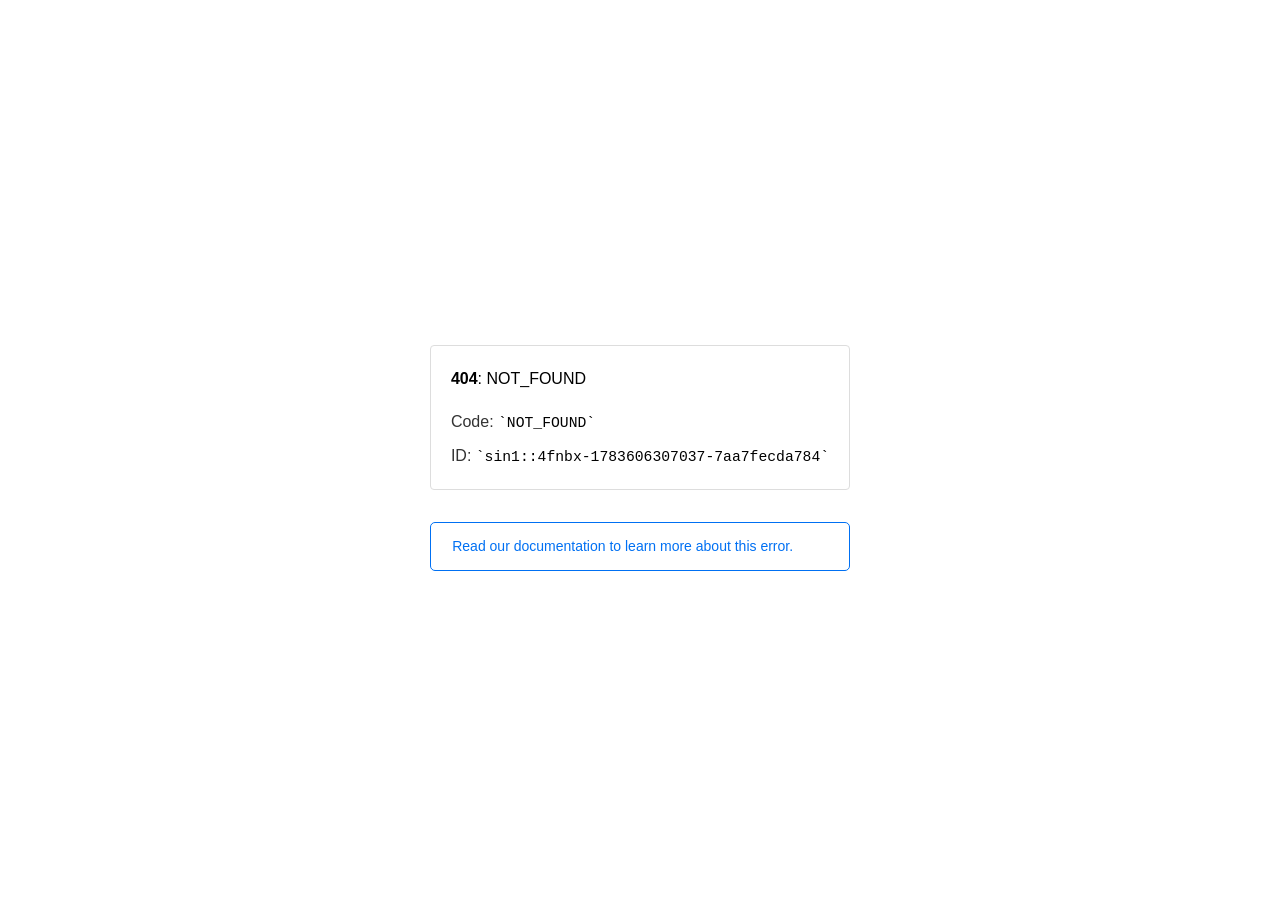
<file: assets/images/news/Smart learning price giving/image 3.html>
<!doctype html><html lang=en><meta charset=utf-8><meta name=viewport content="width=device-width,initial-scale=1"><meta name=theme-color content=#000><title>404: NOT_FOUND</title><style>html{font-size:62.5%;box-sizing:border-box;height:-webkit-fill-available}*,::after,::before{box-sizing:inherit}body{font-family:sf pro text,sf pro icons,helvetica neue,helvetica,arial,sans-serif;font-size:1.6rem;line-height:1.65;word-break:break-word;font-kerning:auto;font-variant:normal;-webkit-font-smoothing:antialiased;-moz-osx-font-smoothing:grayscale;text-rendering:optimizeLegibility;hyphens:auto;height:100vh;height:-webkit-fill-available;max-height:100vh;max-height:-webkit-fill-available;margin:0}::selection{background:#79ffe1}::-moz-selection{background:#79ffe1}a{cursor:pointer;color:#0070f3;text-decoration:none;transition:all .2s ease;border-bottom:1px solid #0000}a:hover{border-bottom:1px solid #0070f3}ul{padding:0;margin-left:1.5em;list-style-type:none}li{margin-bottom:10px}ul li:before{content:'\02013'}li:before{display:inline-block;color:#ccc;position:absolute;margin-left:-18px;transition:color .2s ease}code{font-family:Menlo,Monaco,Lucida Console,Liberation Mono,DejaVu Sans Mono,Bitstream Vera Sans Mono,Courier New,monospace,serif;font-size:.92em}code:after,code:before{content:'`'}.container{display:flex;justify-content:center;flex-direction:column;min-height:100%}main{max-width:80rem;padding:4rem 6rem;margin:auto}ul{margin-bottom:32px}.error-title{font-size:2rem;padding-left:22px;line-height:1.5;margin-bottom:24px}.error-title-guilty{border-left:2px solid #ed367f}.error-title-innocent{border-left:2px solid #59b89c}@media(max-width:500px){.owner-error{display:none}}main p{color:#333}.devinfo-container{border:1px solid #ddd;border-radius:4px;padding:2rem;display:flex;flex-direction:column;margin-bottom:32px}.error-code{margin:0;font-size:1.6rem;color:#000;margin-bottom:1.6rem}.devinfo-line{color:#333}.devinfo-line code,code,li{color:#000}.devinfo-line:not(:last-child){margin-bottom:8px}.docs-link,.contact-link{font-weight:500}header,footer,footer a{display:flex;justify-content:center;align-items:center}header,footer{min-height:100px;height:100px}header{border-bottom:1px solid #eaeaea}header h1{font-size:1.8rem;margin:0;font-weight:500}header p{font-size:1.3rem;margin:0;font-weight:500}.header-item{display:flex;padding:0 2rem;margin:2rem 0;text-decoration:line-through;color:#999}.header-item.active{color:#ff0080;text-decoration:none}.header-item.first{border-right:1px solid #eaeaea}.header-item-content{display:flex;flex-direction:column}.header-item-icon{margin-right:1rem;margin-top:.6rem}footer{border-top:1px solid #eaeaea}footer a{color:#000}footer a:hover{border-bottom-color:#0000}footer svg{margin-left:.8rem}.note{padding:8pt 16pt;border-radius:5px;border:1px solid #0070f3;font-size:14px;line-height:1.8;color:#0070f3}@media(max-width:500px){.devinfo-container .devinfo-line code{margin-top:.4rem}.devinfo-container .devinfo-line:not(:last-child){margin-bottom:1.6rem}.devinfo-container{margin-bottom:0}header{flex-direction:column;height:auto;min-height:auto;align-items:flex-start}.header-item.first{border-right:none;margin-bottom:0}main{padding:1rem 2rem}body{font-size:1.4rem;line-height:1.55}footer{display:none}.note{margin-top:16px}}</style><div class=container><main><p class=devinfo-container><span class=error-code><strong>404</strong>: NOT_FOUND</span>
<span class=devinfo-line>Code: <code>NOT_FOUND</code></span>
<span class=devinfo-line>ID: <code>sin1::4fnbx-1783606307037-7aa7fecda784</code></p><a href=https://vercel.com/docs/errors/NOT_FOUND class=owner-error><div class=note>Read our documentation to learn more about this error.</div></a></main></div>
</file>
